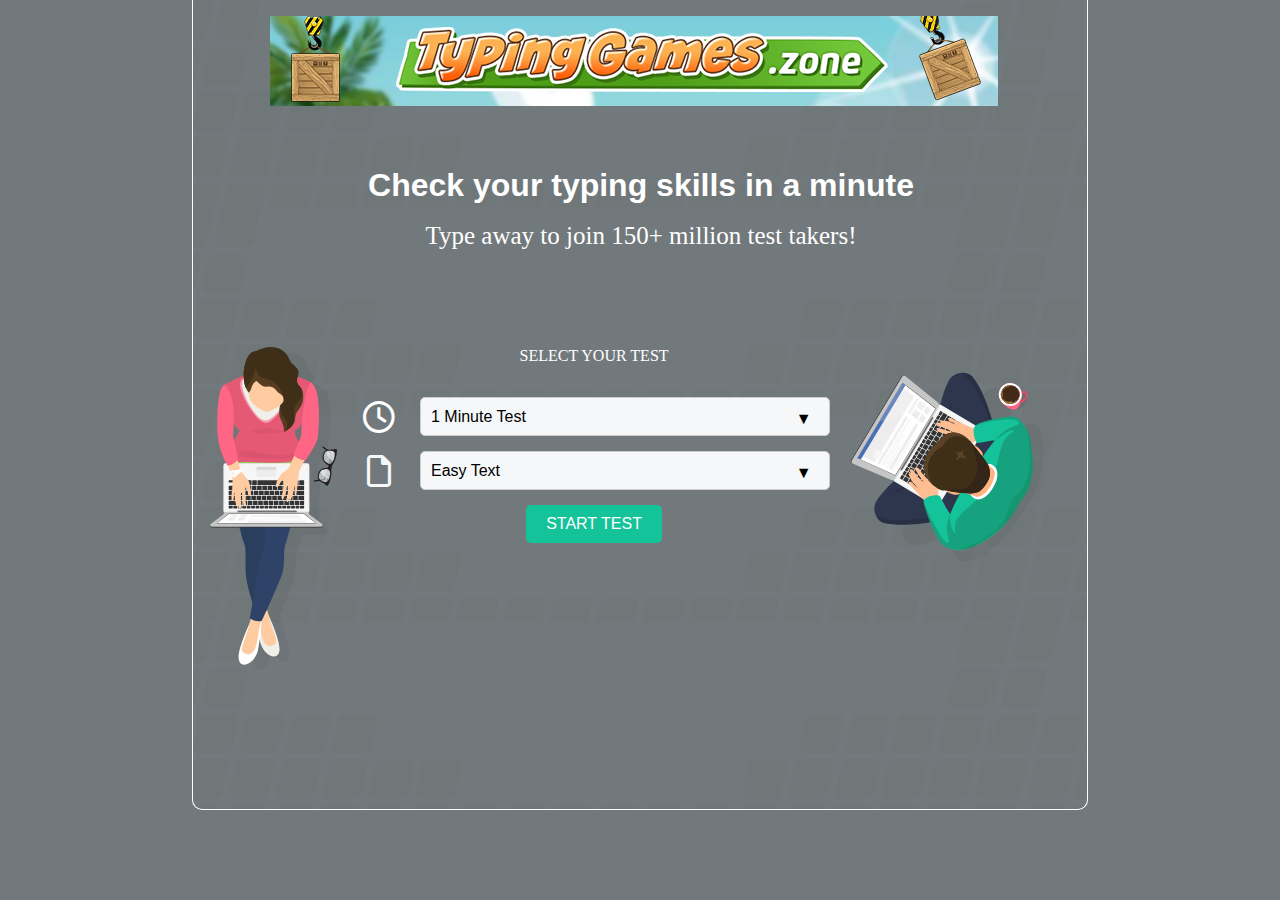
<file: Index.html>
<!DOCTYPE html>
<html lang="en">
  <head>
    <meta charset="UTF-8" />
    <meta name="viewport" content="width=device-width, initial-scale=1.0" />
    <title>Typing Test</title>
    <link rel="stylesheet" href="Typingtest.css" />
    <link
      rel="stylesheet"
      href="https://cdnjs.cloudflare.com/ajax/libs/font-awesome/6.4.2/css/all.min.css"
    />
    <script>
      const startTest = () => {
        let time = document.getElementById("dropdown").value;
        let text = document.getElementById("dropdown2").value;
        localStorage.setItem("Time", time);
        localStorage.setItem("Text", text);
      };
    </script>
  </head>

  <body>
    <div class="mainbox">
      <div class="ad">
        <img src="./pic/ad.png" alt="images" >
      </div>
      <div class="heading">
        <h1>Check your typing skills in a minute</h1>
        <br />
        <p>Type away to join 150+ million test takers!</p>
      </div>
      <div class="threeBox">
        <div class="girlpic">
          <img src="pic/lady.svg" alt="" />
        </div>
        <div class="Options">
          <div class="para">
            <p>SELECT YOUR TEST</p>
          </div>
          <div class="icon-option">
            <div class="icon">
              <i class="fa-regular fa-clock" style="color: #ffffff"></i>
            </div>
            <div class="option">
              <label for="dropdown"></label>
              <select name="" id="dropdown">
                <option value="1">1 Minute Test</option>
                <option value="2">2 Minute Test</option>
                <option value="3">3 Minute Test</option>
                <!-- <option value="5">5 Minute Test</option> -->
              </select>
            </div>
          </div>
          <div class="icon-option">
            <div class="icon">
              <i class="fa-sharp fa-regular fa-file" style="color: #f5f7f9"></i>
            </div>
            <div class="option">
              <label for="dropdown2"></label>
              <select name="" id="dropdown2">
                <option value="Easy">Easy Text</option>
                <option value="Medium">Medium Text</option>
                <option value="Hard">Hard Text</option>
              </select>
            </div>
          </div>
          <div class="button">
            <a href="TypingTestProject2.html"
              ><button onclick="startTest()">START TEST</button></a
            >
          </div>
        </div>
        <div class="boypic">
          <img src="pic/gentleman.svg" alt="" />
        </div>
      </div>
    </div>
  </body>
</html>
</file>
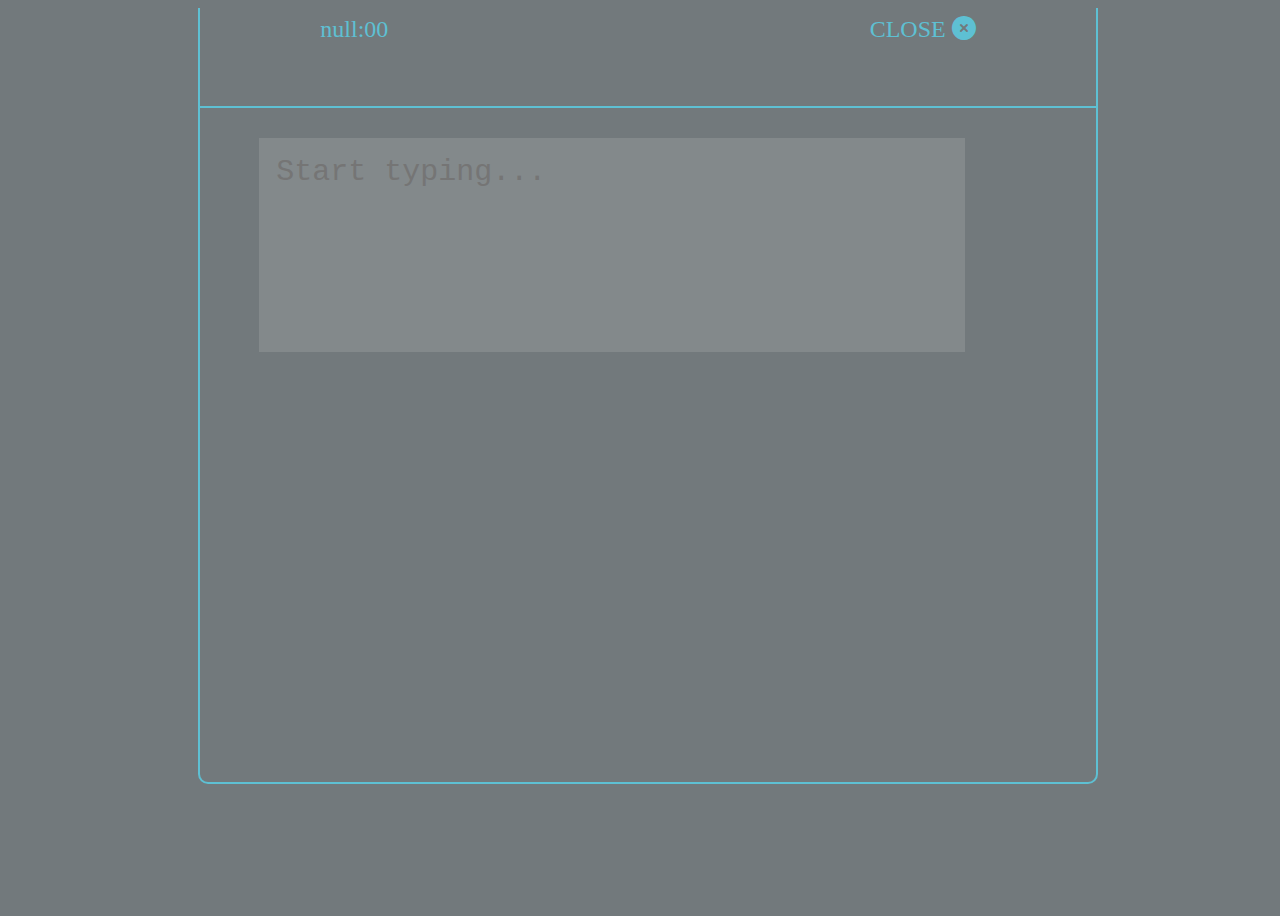
<file: TypingTestProject2.html>
<!DOCTYPE html>
<html lang="en">
  <head>
    <meta charset="UTF-8" />
    <meta name="viewport" content="width=device-width, initial-scale=1.0" />
    <link
      rel="stylesheet"
      href="https://cdnjs.cloudflare.com/ajax/libs/font-awesome/6.4.2/css/all.min.css"
    />
    <title>Typing Test</title>
    <style>
      body {
        height: 100vh;
        width: 100vw;
        background-color: rgb(114, 121, 124);
        display: flex;
        justify-content: center;
        overflow: hidden;
       
      }
      .container {
        height: 86vh;
        width: 70vw;
        background-color: linear-gradient(180deg, #ffffff1f 0%, #ffffff59 100%)
          0 0% padding-box;
        border: 2px solid #5ec0d3;
        border-top: none;
        border-end-start-radius: 10px;
        border-end-end-radius: 10px;
      }
      #timeclose {
        height: 10vh;
        width: 70vw;
        display: flex;
        justify-content: space-around;
        color: #5ec0d3;
        font-size: x-large;
        margin-top: 8px;
        border-bottom: 2px solid #5ec0d3;
      }
      #timeclose a {
        text-decoration: none;
        color: #5ec0d3;
      }
      .showSentence {
        color: whitesmoke;
        font-size: 30px;
        width: 75%;
        max-height: 15rem;
        /* display: flex; */
        justify-content: center;
        margin-top: 1rem;
        margin-left: 6rem;
        letter-spacing: 4px;
        word-wrap: break-word;
        line-height: 1.1;
      }
      #textarea {
        border: none;
        max-height: 180px;
        width: 75%;
        margin-left: 3.7rem;
        padding: 17px;
        outline: none;
        resize: none;
        background-color: #ffffff1f;
        font-size: 30px;
        color: white;
        overflow: hidden;
        caret-color: blue;
        word-wrap: break-word;

      }
      .active {
        color: blue;
      }
      .correct {
        color: green;
      }
      .incorrect {
        color: red;
      }
    </style>
  </head>
  <body>
    <div class="container">
      <div id="timeclose">
        <span></span>
        <span></span>
        <a href="ResultPage.html"
          ><span>CLOSE <i class="fa-solid fa-circle-xmark"></i></span
        ></a>
      </div>
      <div class="content-wrapper">
        <div class="showSentence" id="showSentence">
          <p></p>
        </div>
        <textarea
          name="textarea "
          placeholder="Start typing..."
          id="textarea"
          cols="108"
          rows="15"
        ></textarea>
      </div>
    </div>
  </body>
  <script type="module" src="javascript.js"></script>
</html>
</file>
<file: Typingtest.css>
* {
  padding: 0px;
  margin: 0px;
  box-sizing: border-box;
}

body {
  height: 100vh;
  width: 100vw;
  background-color: rgb(114, 121, 124);
  display: flex;
  justify-content: center;
  overflow: hidden;
}
/* Style the dropdown container */
.option {
  position: relative;
  display: inline-block;
}

/* Style the dropdown arrow/icon */
.option::after {
  content: '\25BC'; /* Unicode character for a downward-pointing triangle/arrow */
  font-size: 16px; /* Adjust the size of the arrow */
  position: absolute;
  top: 56%;
  right: 18px;
  transform: translateY(-50%);
  pointer-events: none; /* Make sure the arrow doesn't interfere with dropdown interaction */
}

/* Style the dropdown menu */
select {
  appearance: none; /* Remove default styles on some browsers */
  -webkit-appearance: none;
  -moz-appearance: none;
  padding: 8px;
  font-size: 14px;
  border: 1px solid #ccc;
  border-radius: 4px;
}

/* Add some styles when the dropdown is open */
select:focus {
  outline: none;
  border-color: #4CAF50; /* Change the border color when the dropdown is focused */
  box-shadow: 0 0 5px rgba(76, 175, 80, 0.5); /* Add a subtle box shadow */
}


/* ========================================== */
.mainbox {
  height: 90vh;
  width: 70vw;
  max-width: 100%;
  background-color: linear-gradient(180deg, #ffffff1f 0%, #ffffff59 100%) 0 0%
    padding-box;
  border: 1px solid white;
  background-image: url("pic/center-back.svg");
  border-top: none;
  border-end-start-radius: 10px;
  border-end-end-radius: 10px;
  box-sizing: border-box;
}
.ad{
  height: 15vh;
  width: 95%;
  margin: 1rem;
}
.ad img{
  max-width: 100%; 
  height: auto; 
  display: block; 
  margin: 0 auto; 

}
.heading {
  height: 20vh;
  width: 70vw;
  align-items: center;
  /* border: 2px solid yellow; */
  text-align: center;
  align-items: center;
  color: white;
}

.heading h1 {
  font-size: 2rem;
  font-family: Flexo-BoldIt, Arial, Tahoma, sans-serif;
  /* margin: 0px 0 10px 0; */
}

.heading p {
  font-size: 25px;
}

.threeBox {
  width: 70vw;
  height: 50vh;
  display: flex;
  justify-content: center;
  /* border: 2px solid yellow; */
}

.girlpic {
  width: 10vw;
  height: 48vh;
  /* border: 2px solid red; */
}

.Options {
  width: 40vw;
  height: 50vh;
  text-align: center;
  position: relative;
}

.boypic {
  text-align: center;
  margin-top: 20px;
}

.boypic img {
  max-width: 100%;
}

.Options .para {
  color: white;
  margin-bottom: 2rem;
}

.icon-option {
  display: flex;
  align-items: center;
  margin-bottom: 15px;
}
.icon {
  flex: 0 0 16%;
}

.icon-option .icon i {
  /* margin-top: -21px; */
  font-size: 2rem;
}
.option {
  flex: 0 0 80%;
}
.option select {
  width: 100%;
  padding: 10px;
  border: 1px solid #ccc;
  border-radius: 5px;
  background-color: #f5f7f9;
  font-size: 16px;
  appearance: none;
}

.button button {
  padding: 10px 20px;
  border: none;
  border-radius: 5px;
  background-color: rgb(21, 195, 154);
  color: #ffffff;
  font-size: 16px;
  cursor: pointer;
}

.button button:hover {
  transform: scale(1.2);
}



@media (max-width: 777px) {
  .mainbox {
    padding: 10px;
  }

  .heading h1 {
    font-size: 20px;
  }

  .heading p {
    font-size: 15px;
  }
  .Options .para {
    color: white;
    margin-bottom: 0.6rem;
  }
  .girlpic {
    width: 15vw;
    height: 40vh;
  }
  .girlpic img{
    max-width: 98%;
  }
  .boypic {
    /* width: 15vw;
    height: 40vh; */
    text-align: center;
    margin-top: 20px;
  }
  .boypic img {
    max-width: 98%;
  }

  .option select {
    width: 100%;
    margin-top: 2px;
  }

  .button {
    text-align: center;
    margin-top: 12px;
  }
}
</file>
